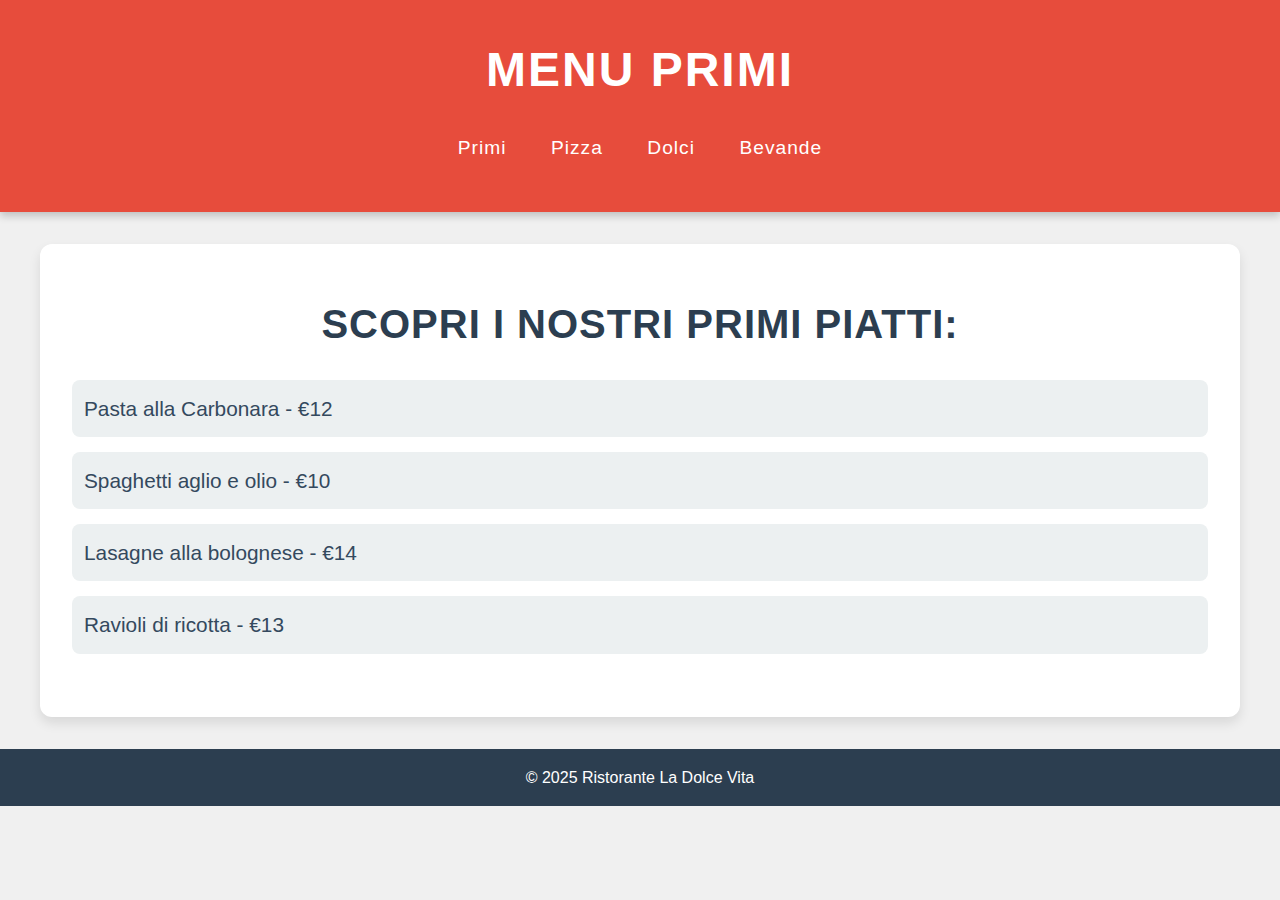
<file: index.html>
<!DOCTYPE html>
<html lang="it">
<head>
    <meta charset="UTF-8">
    <meta name="viewport" content="width=device-width, initial-scale=1.0">
    <title>Menu Primi</title>
    <link rel="stylesheet" href="style.css">
</head>
<body>
    <header>
        <h1>Menu Primi</h1>
        <nav>
            <ul>
                <li><a href="index.html">Primi</a></li>
                <li><a href="pizza.html">Pizza</a></li>
                <li><a href="dolci.html">Dolci</a></li>
                <li><a href="bevande.html">Bevande</a></li>
            </ul>
        </nav>
    </header>

    <main>
        <h2>Scopri i nostri primi piatti:</h2>
        <ul class="menu-list">
            <li>Pasta alla Carbonara - €12</li>
            <li>Spaghetti aglio e olio - €10</li>
            <li>Lasagne alla bolognese - €14</li>
            <li>Ravioli di ricotta - €13</li>
        </ul>
    </main>

    <footer>
        <p>&copy; 2025 Ristorante La Dolce Vita</p>
    </footer>
</body>
</html>
</file>
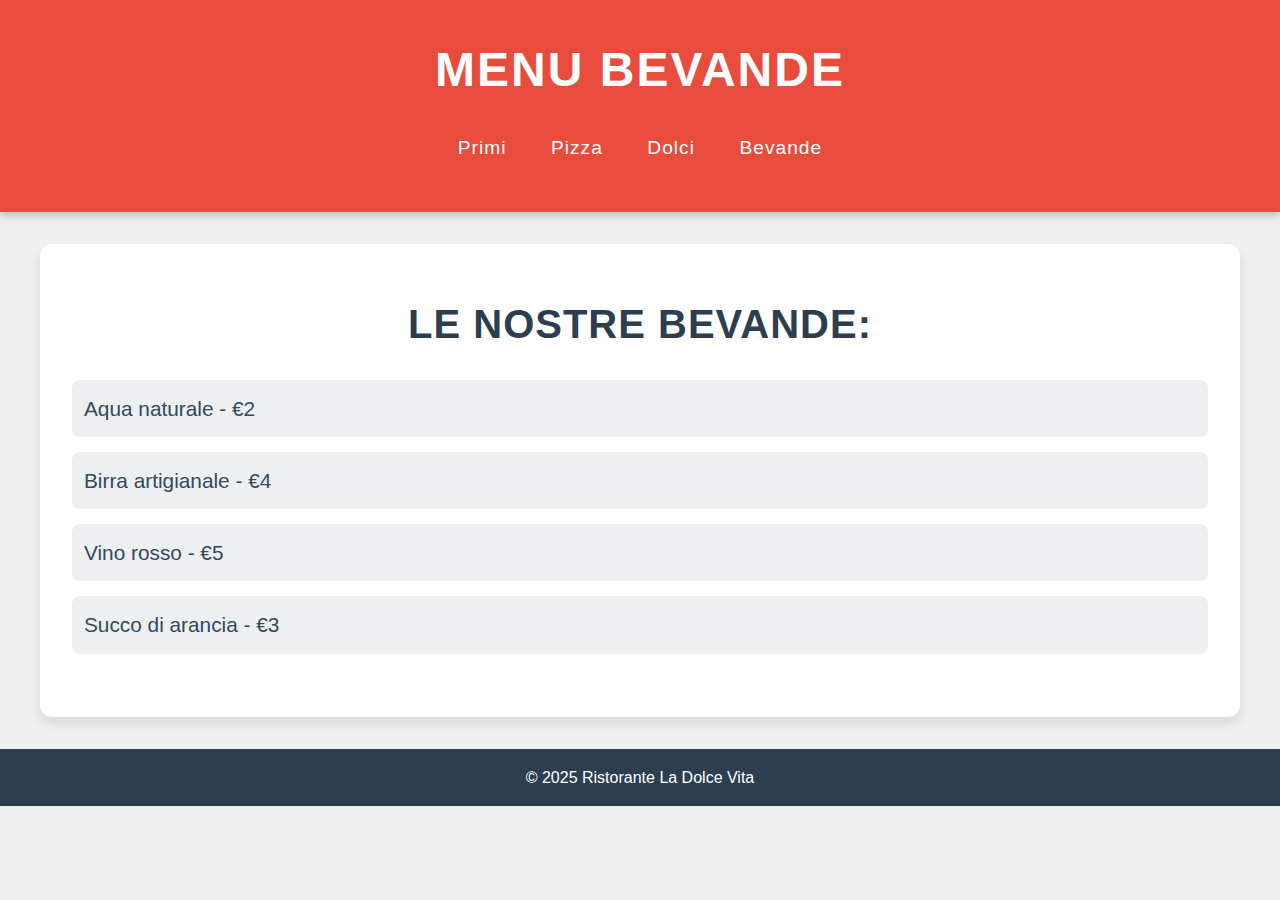
<file: bevande.html>
<!DOCTYPE html>
<html lang="it">
<head>
    <meta charset="UTF-8">
    <meta name="viewport" content="width=device-width, initial-scale=1.0">
    <title>Menu Bevande</title>
    <link rel="stylesheet" href="style.css">
</head>
<body>
    <header>
        <h1>Menu Bevande</h1>
        <nav>
            <ul>
                <li><a href="index.html">Primi</a></li>
                <li><a href="pizza.html">Pizza</a></li>
                <li><a href="dolci.html">Dolci</a></li>
                <li><a href="bevande.html">Bevande</a></li>
            </ul>
        </nav>
    </header>

    <main>
        <h2>Le nostre bevande:</h2>
        <ul class="menu-list">
            <li>Aqua naturale - €2</li>
            <li>Birra artigianale - €4</li>
            <li>Vino rosso - €5</li>
            <li>Succo di arancia - €3</li>
        </ul>
    </main>

    <footer>
        <p>&copy; 2025 Ristorante La Dolce Vita</p>
    </footer>
</body>
</html>
</file>
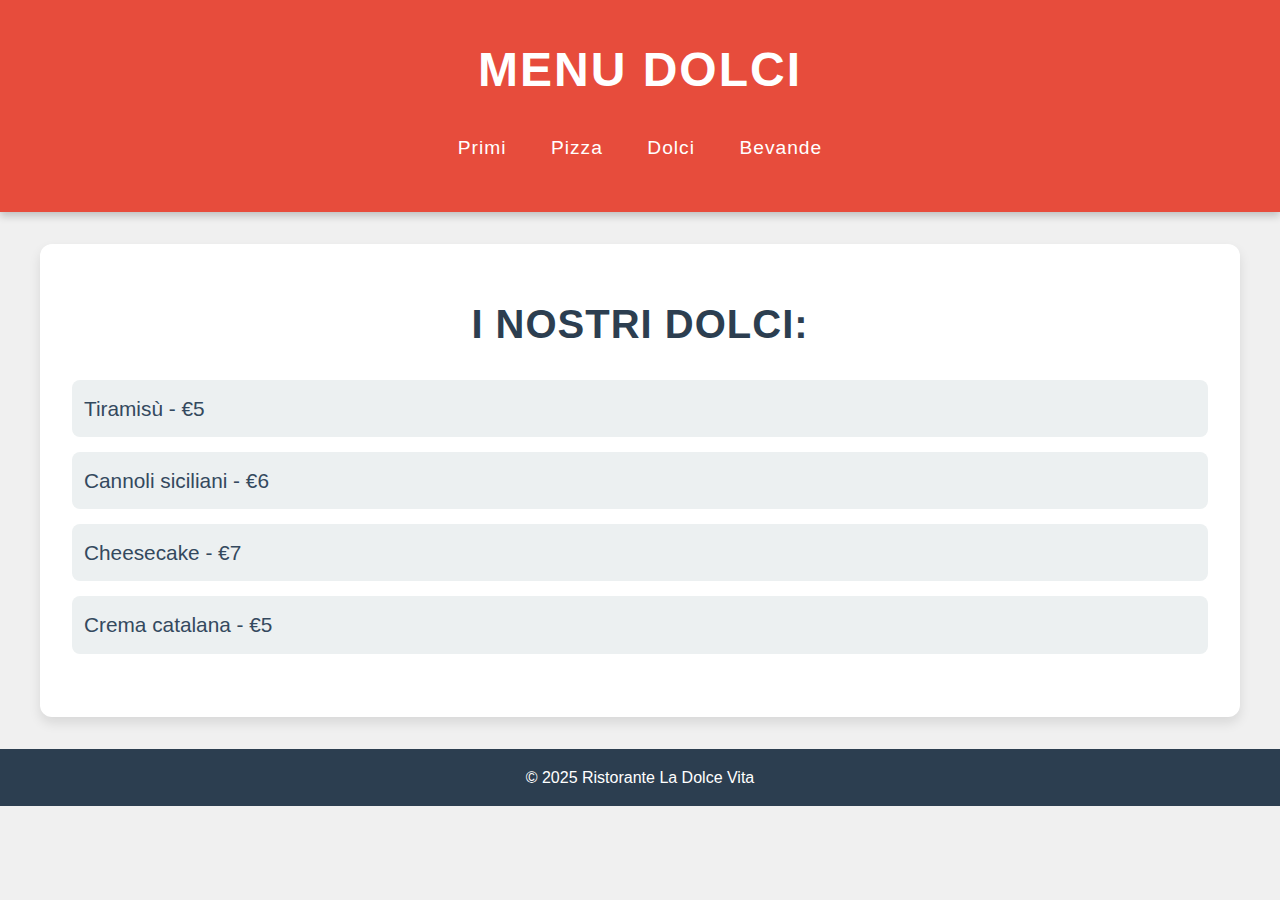
<file: dolci.html>
<!DOCTYPE html>
<html lang="it">
<head>
    <meta charset="UTF-8">
    <meta name="viewport" content="width=device-width, initial-scale=1.0">
    <title>Menu Dolci</title>
    <link rel="stylesheet" href="style.css">
</head>
<body>
    <header>
        <h1>Menu Dolci</h1>
        <nav>
            <ul>
                <li><a href="index.html">Primi</a></li>
                <li><a href="pizza.html">Pizza</a></li>
                <li><a href="dolci.html">Dolci</a></li>
                <li><a href="bevande.html">Bevande</a></li>
            </ul>
        </nav>
    </header>

    <main>
        <h2>I nostri dolci:</h2>
        <ul class="menu-list">
            <li>Tiramisù - €5</li>
            <li>Cannoli siciliani - €6</li>
            <li>Cheesecake - €7</li>
            <li>Crema catalana - €5</li>
        </ul>
    </main>

    <footer>
        <p>&copy; 2025 Ristorante La Dolce Vita</p>
    </footer>
</body>
</html>
</file>
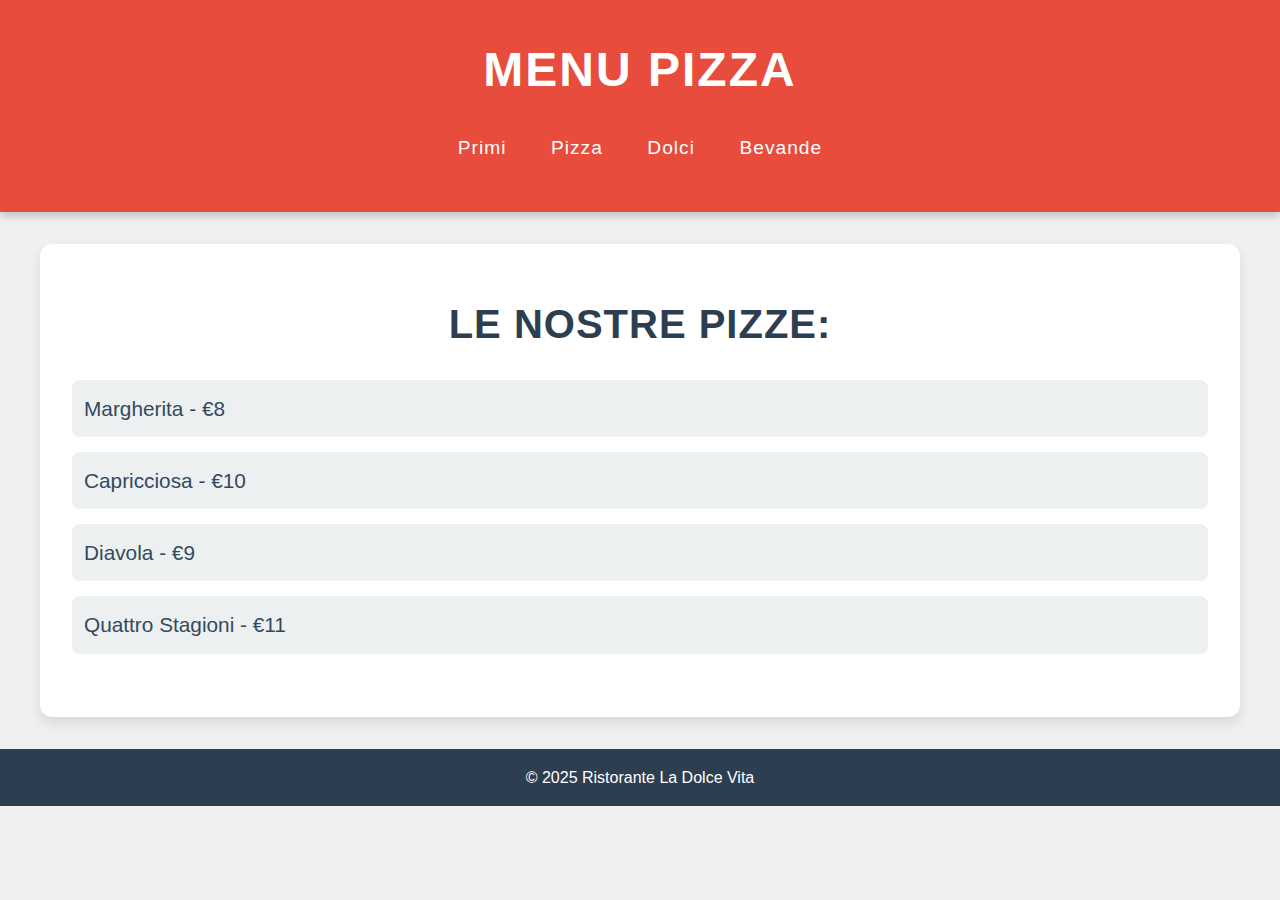
<file: pizza.html>
<!DOCTYPE html>
<html lang="it">
<head>
    <meta charset="UTF-8">
    <meta name="viewport" content="width=device-width, initial-scale=1.0">
    <title>Menu Pizza</title>
    <link rel="stylesheet" href="style.css">
</head>
<body>
    <header>
        <h1>Menu Pizza</h1>
        <nav>
            <ul>
                <li><a href="index.html">Primi</a></li>
                <li><a href="pizza.html">Pizza</a></li>
                <li><a href="dolci.html">Dolci</a></li>
                <li><a href="bevande.html">Bevande</a></li>
            </ul>
        </nav>
    </header>

    <main>
        <h2>Le nostre pizze:</h2>
        <ul class="menu-list">
            <li>Margherita - €8</li>
            <li>Capricciosa - €10</li>
            <li>Diavola - €9</li>
            <li>Quattro Stagioni - €11</li>
        </ul>
    </main>

    <footer>
        <p>&copy; 2025 Ristorante La Dolce Vita</p>
    </footer>
</body>
</html>
</file>
<file: style.css>
* {
    margin: 0;
    padding: 0;
    box-sizing: border-box;
}

body {
    font-family: 'Poppins', sans-serif;
    background-color: #f0f0f0;
    color: #333;
    line-height: 1.6;
    margin: 0;
    padding: 0;
}

header {
    background-color: #e74c3c; 
    color: white;
    padding: 2rem;
    text-align: center;
    box-shadow: 0 4px 8px rgba(0, 0, 0, 0.2);
}

header h1 {
    font-size: 3rem;
    margin-bottom: 0.5rem;
    letter-spacing: 2px;
    text-transform: uppercase;
}

nav ul {
    list-style: none;
    padding: 1rem 0;
}

nav ul li {
    display: inline;
    margin: 0 20px;
}

nav ul li a {
    color: white;
    text-decoration: none;
    font-size: 1.2rem;
    letter-spacing: 1px;
    transition: color 0.3s ease, transform 0.3s ease;
}

nav ul li a:hover {
    color: #f39c12; /* Colore dorato */
    transform: scale(1.1);
}

main {
    padding: 3rem 2rem;
    background-color: white;
    max-width: 1200px;
    margin: 2rem auto;
    border-radius: 12px;
    box-shadow: 0 6px 12px rgba(0, 0, 0, 0.1);
}

main h2 {
    font-size: 2.5rem;
    color: #2c3e50;
    margin-bottom: 1.5rem;
    text-align: center;
    text-transform: uppercase;
    letter-spacing: 1px;
}

.menu-list {
    list-style: none;
    padding: 0;
}

.menu-list li {
    font-size: 1.3rem;
    color: #34495e;
    margin-bottom: 15px;
    padding: 12px;
    border-radius: 8px;
    background-color: #ecf0f1;
    transition: background-color 0.3s ease, transform 0.3s ease;
}

.menu-list li:hover {
    background-color: #f39c12; /* Colore dorato */
    color: white;
    transform: scale(1.05);
}

.menu-list li span {
    float: right;
    font-weight: bold;
    color: #2c3e50;
}

footer {
    background-color: #2c3e50;
    color: white;
    padding: 1rem;
    text-align: center;
    font-size: 1rem;
    position: relative;
    bottom: 0;
    width: 100%;
}

@media screen and (max-width: 768px) {
    nav ul li {
        display: block;
        margin: 10px 0;
    }

    main {
        padding: 2rem 1rem;
    }

    header h1 {
        font-size: 2.5rem;
    }

    main h2 {
        font-size: 2rem;
    }

    .menu-list li {
        font-size: 1.1rem;
        padding: 10px;
    }
}
</file>
